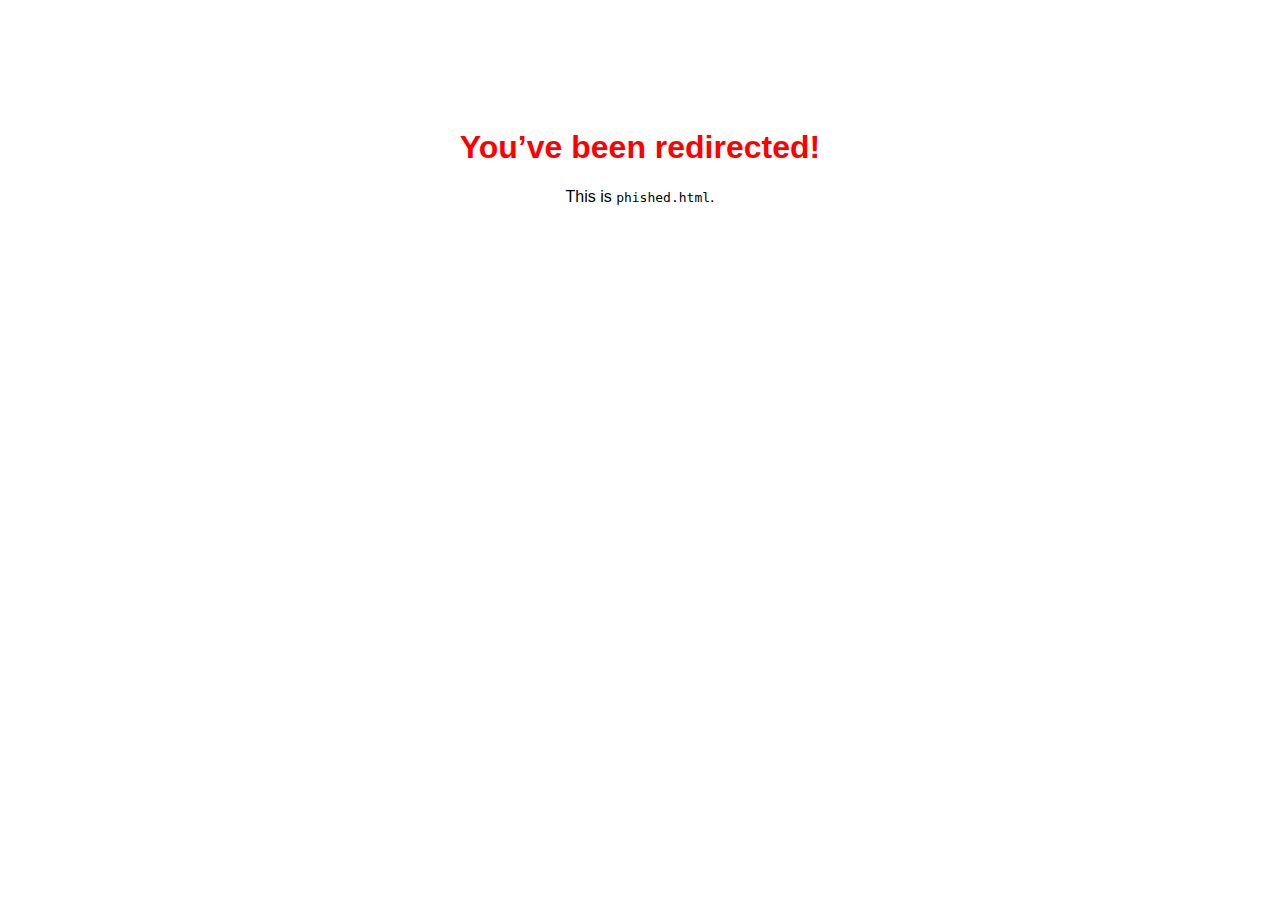
<file: phished.html>
<!DOCTYPE html>
<html lang="en">
<head>
  <meta charset="UTF-8">
  <title>Phished</title>
  <style>
    body {
      font-family: Arial, sans-serif;
      text-align: center;
      padding-top: 100px;
    }
    h1 {
      color: red;
    }
  </style>
</head>
<body>
  <h1>You’ve been redirected!</h1>
  <p>This is <code>phished.html</code>.</p>
</body>
</html>
</file>
